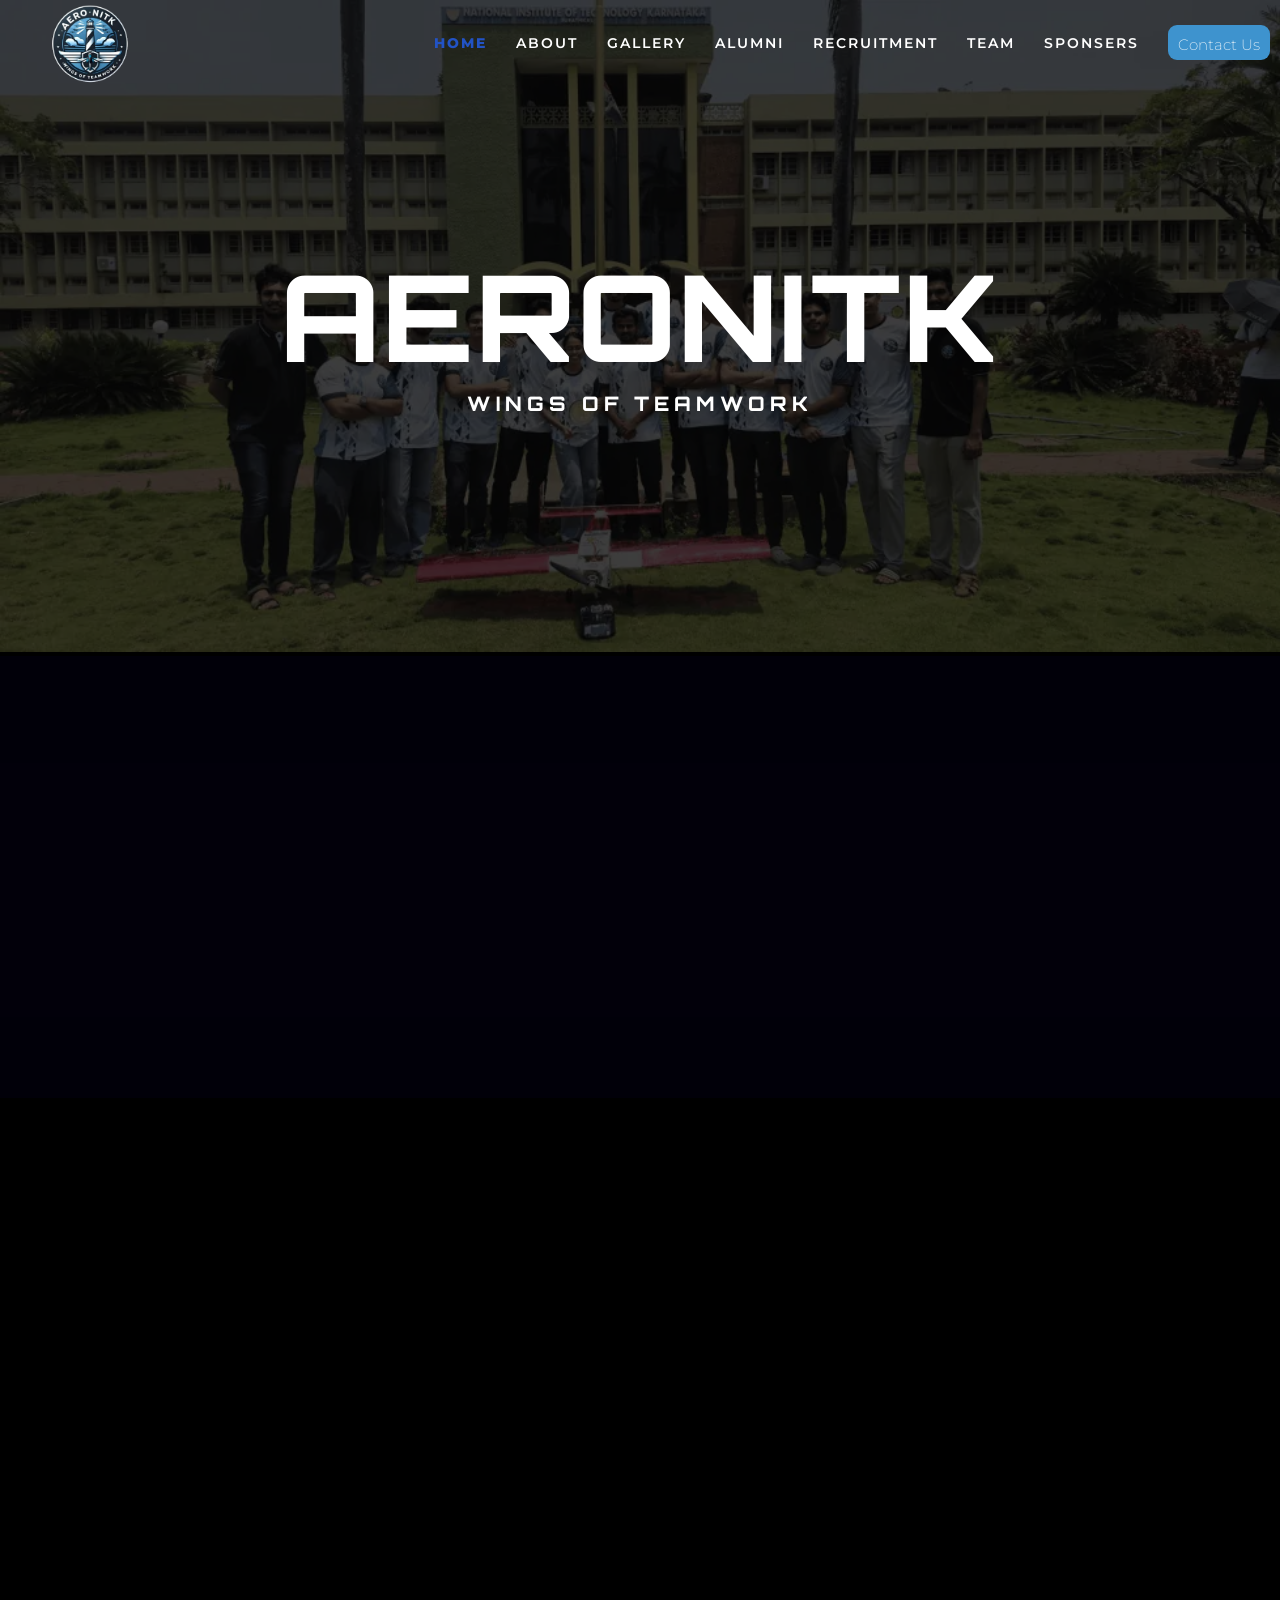
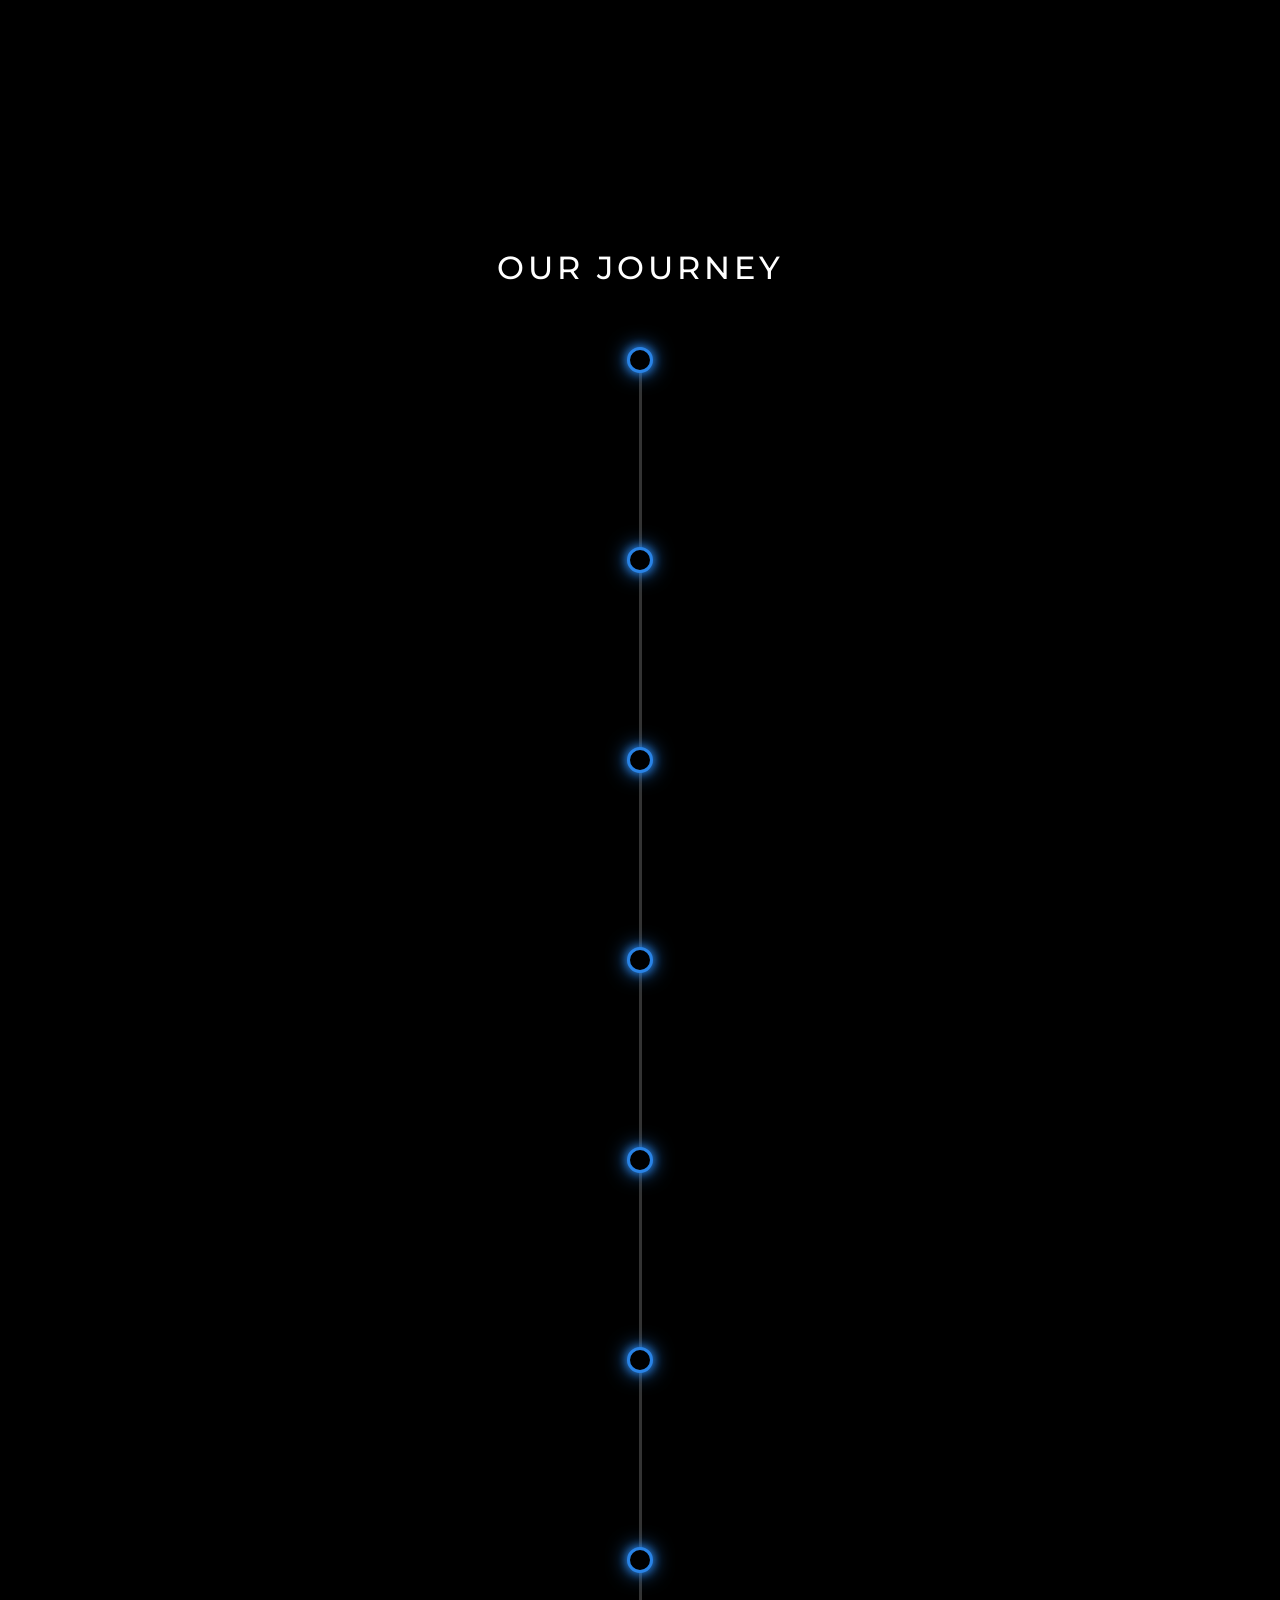
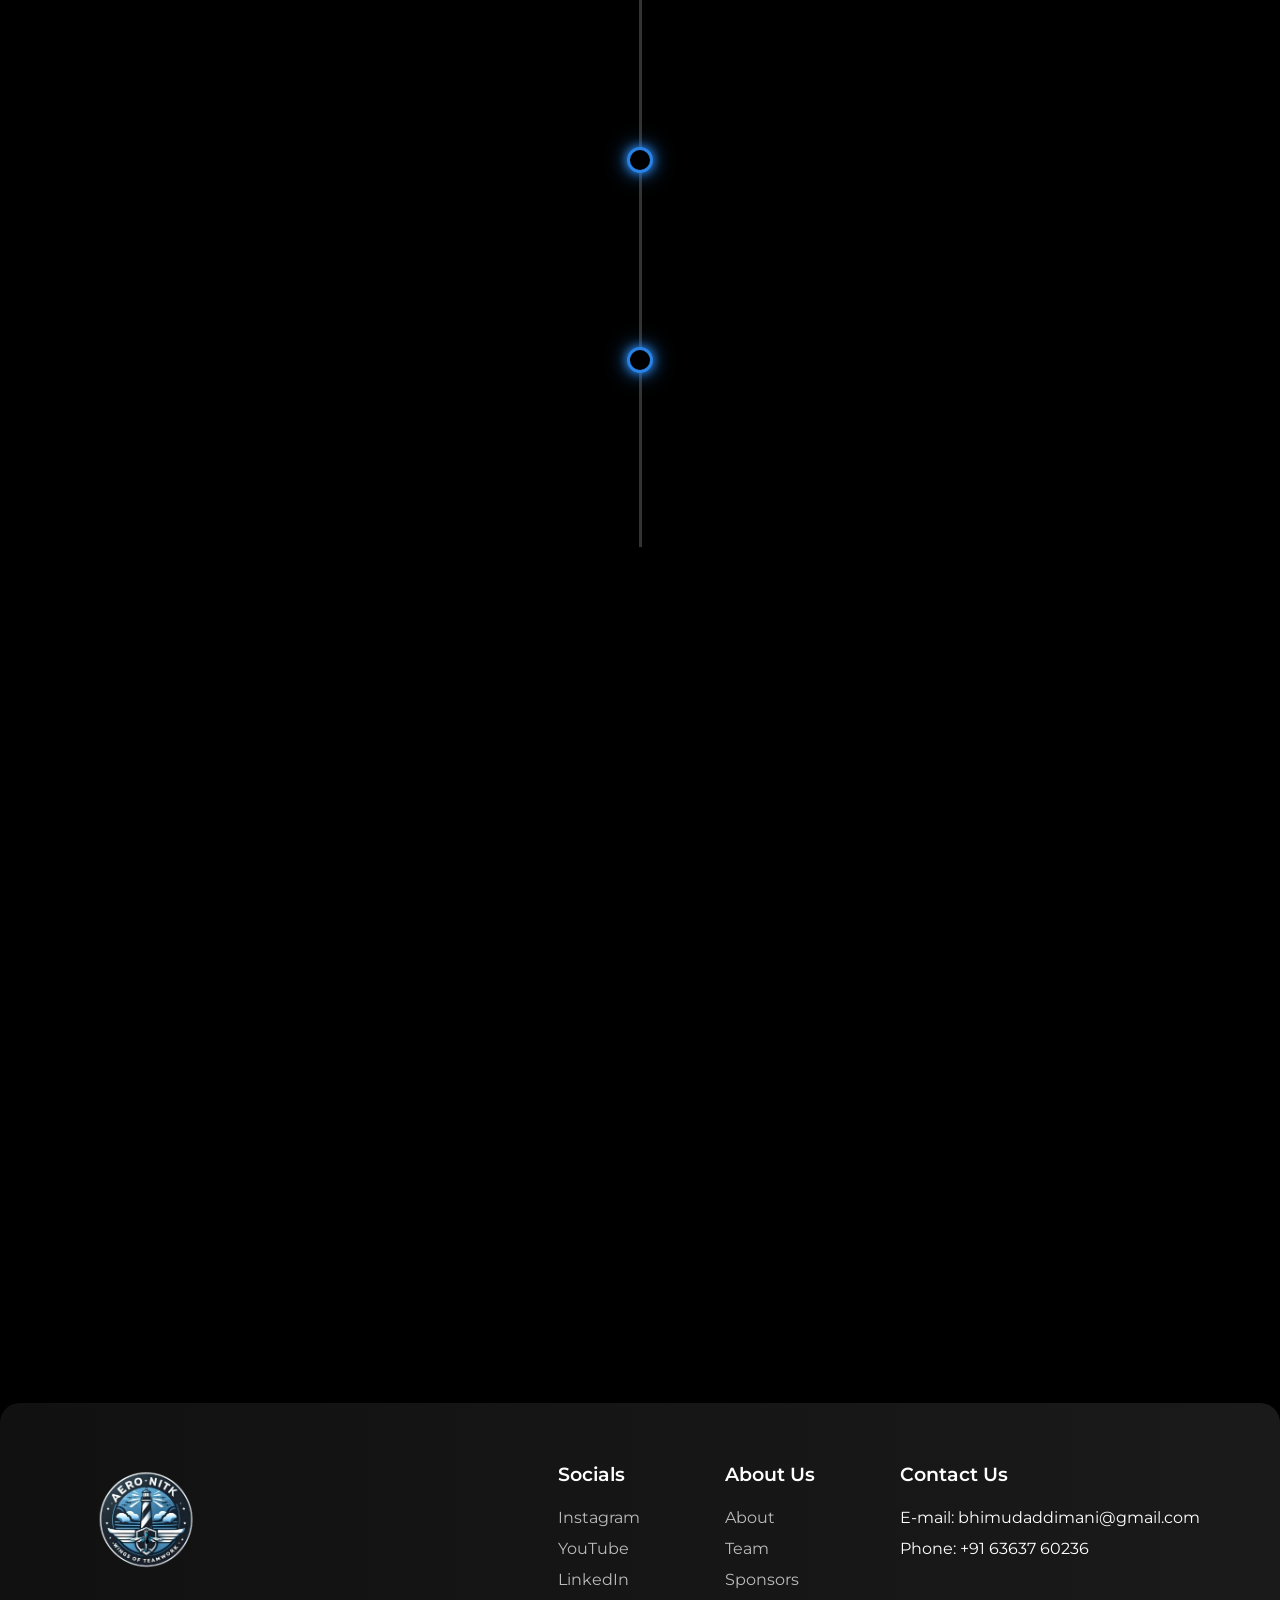
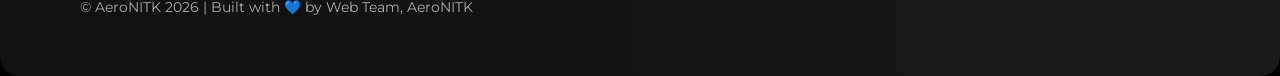
<file: aeronitk.html>
<!DOCTYPE html>
<html lang="en">
<head>
    <meta charset="UTF-8">
    <meta name="viewport" content="width=device-width, initial-scale=1.0">
    <title>Document</title>
    <link rel="stylesheet" href="CSS/aeronitk.css">
    <link rel="stylesheet" href="CSS/header.css">
    <link rel="preconnect" href="https://fonts.googleapis.com">
    <link rel="preconnect" href="https://fonts.gstatic.com" crossorigin>
    <link href="https://fonts.googleapis.com/css2?family=Montserrat:ital,wght@0,100..900;1,100..900&display=swap" rel="stylesheet">
    <link rel="preconnect" href="https://fonts.googleapis.com">
    <link rel="preconnect" href="https://fonts.gstatic.com" crossorigin>
    <link href="https://fonts.googleapis.com/css2?family=Montserrat:ital,wght@0,100..900;1,100..900&family=Orbitron:wght@400..900&  display=swap" rel="stylesheet">
    <link rel="stylesheet" href="CSS/timeline.css">
    <link rel="preconnect" href="https://fonts.googleapis.com">
<link rel="preconnect" href="https://fonts.gstatic.com" crossorigin>
<link href="https://fonts.googleapis.com/css2?family=Montserrat:ital,wght@0,100..900;1,100..900&family=Orbitron:wght@400..900&family=Roboto:ital,wght@0,100..900;1,100..900&display=swap" rel="stylesheet">
<link rel="stylesheet" href="CSS/footer.css">
</head>
<body>
    <div class="Header" >
        <div class="logo"><img class="logoimg" src="Images/Aero_NITK_logo-Bzuru4kK.png" alt="Logo"></div>
        <div class="left-header">
           <a id="home">HOME</a>
           <a id="about">ABOUT</a>
           <a id="gallery">GALLERY</a>
           <a id="alumni">ALUMNI</a>
           <a id="recruitment">RECRUITMENT</a>
           <a id="team">TEAM</a>
           <a>SPONSERS</a>
           <button class="btn">Contact Us</button>
        </div>
    </div>
    <div class="hero-img-section">
        <img class="hero-logo" src="Images/hero_background-BqpF_U2i.webp" alt="Hero Logo">
        <div class="overlay"><div class="hero-Title">AERONITK</div> <div class="hero-subtitle"> WINGS OF TEAMWORK </div></div>
    </div>
    <div class="about-section" id="about-section">
        <div class="about-content">
            <div class="about-text"><h2>ABOUT </h2>
            <p>Aero NITK is the official Aeromodelling and Aviation-focused student team of NITK Surathkal. We Design, Analyze, and Build RC Planes, UAVs, and Autonomous Drones.</p>
            <a class="learn-btn">Learn More</a>
        </div>
            <img class="drone-img" src="Images/drone-DxiO29r8.png" alt="Drone Image"> 
        </div>
       
    </div>
    <div class="slider-flex-box">
    <div class="slider">

  <img class="slide active" src="Images/Achievements_1-vYV1T0-r.webp">
  <img class="slide" src="Images/Achievements_2-BEY4sO6G.webp">
  <img class="slide" src="Images/Achievements_3-DY_Y8LLL.webp">
  <img class="slide" src="Images/Achievements_4-ChOLmirB.webp">



  <button class="prev">&#10094;</button>
  <button class="next">&#10095;</button>

  <div class="dots">
      <span class="dot active"></span>
      <span class="dot"></span>
      <span class="dot"></span>
      <span class="dot"></span>
  </div>

</div>
    </div>
    <div class=timeline>
        <h2 class="timeline-header">OUR JOURNEY</h2>
        <div class="timeline-grid">
            <div class="timeline-component" style="text-align: right;">
               <p><div class="timeline-year">2023</div>
                <h3 class="timeline-title">Inception</h3>
                <span class="timeline-description">Aero NITK was founded with a vision to innovate in unmanned aerial systems</span></p>
            </div>
            <div class="component-middle">
                <div class="timeline-point"></div>

            </div>
            <div class="component-empty"></div>



            <div class="component-empty"></div> 
            <div class="component-middle">
                <div class="timeline-point"></div>
               
            </div>
           <div class="timeline-component">
               <p><span class="timeline-year">Dec 2023</span>
               <h3 class="timeline-title">Boeing Competition</h3>
                <span class="timeline-description">National debut at Boeing competition held at IITB, strong first showing.</span></p>
            </div>

            <div class="timeline-component" style="text-align: right;">
               <p><div class="timeline-year">Feb 2024</div>
                <h3 class="timeline-title">NITTE Vayurva</h3>
                <span class="timeline-description">Finished 4th, narrowly missing the podium.</span></p>
            </div>
            <div class="component-middle">
                <div class="timeline-point"></div>

            </div>
            <div class="component-empty"></div>



            <div class="component-empty"></div> 
            <div class="component-middle">
                <div class="timeline-point"></div>
               
            </div>
           <div class="timeline-component">
            <p><span class="timeline-year">Dec 2024</span>
               <h3 class="timeline-title">IITB TechFest</h3>
                <span class="timeline-description">Secured 3rd place at a national-level tech fest.</span></p>
            </div>

            <div class="timeline-component" style="text-align: right;">
               <p><div class="timeline-year">Mar 2025</div>
                <h3 class="timeline-title">SAE DDC Chennai</h3>
                <span class="timeline-description">Won 2nd place for best aerodynamic analysis.</span></p>
            </div>
            <div class="component-middle">
                <div class="timeline-point"></div>

            </div>
            <div class="component-empty"></div>



            <div class="component-empty"></div> 
            <div class="component-middle">
                <div class="timeline-point"></div>
               
            </div>
           <div class="timeline-component">
               <p><span class="timeline-year">Nov 2025</span>
               <h3 class="timeline-title">JNCC Shivamogga</h3>
                <span class="timeline-description">Dominated competition, securing 1st and 2nd.</span></p>
            </div>

            <div class="timeline-component" style="text-align: right;">
               <p><div class="timeline-year">Dec 2025</div>
                <h3 class="timeline-title">IITB Aeromodelling</h3>
                <span class="timeline-description">Claimed 2nd place at IIT Bombay.</span></p>
            </div>
            <div class="component-middle">
                <div class="timeline-point"></div>

            </div>
            <div class="component-empty"></div>



            <div class="component-empty"></div> 
            <div class="component-middle">
                <div class="timeline-point"></div>
               
            </div>
           <div class="timeline-component">
               <p><span class="timeline-year">Jan 2026</span>
               <h3 class="timeline-title">SAE ADDC</h3>
                <span class="timeline-description">Won 3rd place for best payload dropping mechanism</span></p>
            </div>

             <div class="timeline-component" style="text-align: right;">
               <p><div class="timeline-year">Feb 2026</div>
                <h3 class="timeline-title">SAE DDC</h3>
                <span class="timeline-description">Won 3rd place for best aerodynamic analysis.</span></p>
            </div>
            <div class="component-middle">
                <div class="timeline-point"></div>

            </div>
            <div class="component-empty"></div>

            </div>
            

        </div>
    </div>

    <div class="contact-section">

  <p class="contact-small">Contact us</p>
  <h2 class="contact-title">GET IN TOUCH</h2>

  <form class="contact-form">

    <div class="name-row">
      <input type="text" placeholder="First name">
      <input type="text" placeholder="Last name">
    </div>

    <input class="email" type="email" placeholder="you@company.com">

    <textarea placeholder="Your message..."></textarea>

    <button type="submit">SUBMIT</button>

  </form>

</div>


    <footer class="footer">

  <div class="footer-container">

    <div class="footer-logo">
      <img src="Images/Aero_NITK_logo-Bzuru4kK.png" alt="AeroNITK logo">
      <p>© AeroNITK 2026 | Built with 💙 by Web Team, AeroNITK</p>
    </div>

    <div class="footer-links">
      <h3>Socials</h3>
      <a href="#">Instagram</a>
      <a href="#">YouTube</a>
      <a href="#">LinkedIn</a>
    </div>

    <div class="footer-links">
      <h3>About Us</h3>
      <a href="#about-section">About</a>
      <a href="#">Team</a>
      <a href="#">Sponsors</a>
    </div>

    <div class="footer-links">
      <h3>Contact Us</h3>
      <p>E-mail: bhimudaddimani@gmail.com</p>
      <p>Phone: +91 63637 60236</p>
    </div>

  </div>

</footer>
    
</body>
<script src="JS/aeronitk.js"></script>
</html>
</file>
<file: CSS/aeronitk.css>
html{
  scroll-behavior: smooth;
  scroll-padding-top: 90px;
}

body{
    
   background-color: black;
   scroll-behavior: smooth;
}
.hero-img-section{
    position: relative;
    width: 100%;
    overflow: hidden;
   

}
.hero-logo{
    width: 100%;
    transition: opacity 0.8s ease;
}
.overlay{
    width: 100%;
    height: 100%;
    background: rgba(0, 0, 0, 0.758);
    position: absolute;
    bottom: 0;
    top : 0;
    display:flex;
    flex-direction: column ;
    align-items: center;
    justify-content: center;
}
.hero-Title{
    font-family: 'Orbitron', sans-serif;
    font-weight: 800;
    color: white;
    letter-spacing: 2px;
    font-size: 120px;
    animation: heroFadeDown 1.2s ease forwards;
}
.hero-subtitle{
    font-family: 'Orbitron', sans-serif;
    font-weight: 800;
    color: white;
    letter-spacing: 5px;
    font-size: 20px;
    opacity: 0;
    animation: heroSubFadeUp 1s ease 0.8s forwards;
}
@keyframes heroFadeDown {
    from {
        opacity: 0;
        transform: translateY(-30px);
        letter-spacing: 20px;
    }
    to {
        opacity: 1;
        transform: translateY(0);
        letter-spacing: 2px;
    }
}
@keyframes heroSubFadeUp {
    from {
        opacity: 0;
        transform: translateY(15px);
    }
    to {
        opacity: 1;
        transform: translateY(0);
    }
}
.about-section{
  font-family: 'montserrat', sans-serif;
  padding: 40px 60px;
  background-color: rgba(5, 1, 27, 0.351);
  color: white;
}
.about-content{
    position: relative;
    display: flex;
    justify-content: space-between;
    align-items: center;

}
.about-content h2{
    font-size: 40px;
    font-weight: 500;
    margin-bottom: 20px;
    
    
}
.about-content p{
    max-width: 700px;
    line-height: 40px;
    margin-bottom: 100px;
    font-size:23px
}
.drone-img {
    opacity: 0;
}
.drone-img-transition{
    width: 550px;
    position: absolute;
    top: 0;
    right:0;
    opacity: 1;
    animation: slideInFromRight 1.5s ease-out forwards;
}
@keyframes slideInFromRight {
    0% {
        transform: translateX(120vw);
    }
    100% {
        transform: translateX(0);
    }
}
.about-text {
    opacity: 0;
    transform: translateX(-30px);
    transition: opacity 0.8s ease, transform 0.8s ease;
}
.about-text-transition {
    opacity: 1;
    transform: translateX(0);
}
.learn-btn{
    background-color: #076fb9;
    color: white;
    padding: 8px 14px;
    font-size: 20px;
    border-radius: 3px;
    transition: 0.3s;
    border: solid;
    border-width: 1px;
    border-color: #076fb9;
}
.learn-btn:hover{
    background-color: #ffffff;
    cursor: pointer;
    color: #076fb9;
}
.slider{
    position: relative;
    width: 60%;
    height: 500px;
    margin: auto;
    overflow: hidden;
    border-radius: 10px;
    background: black;
    display: inline-block;
}

.slide{
    width: 100%;
    height: 100%;
    object-fit: cover;
    position: absolute;
    opacity: 0;
    transition: opacity 0.7s ease-in-out;
}

.slide.active{
    opacity: 1;
}
.prev, .next{
    position: absolute;
    top: 50%;
    transform: translateY(-50%);
    background: rgba(0,0,0,0.5);
    border: none;
    color: white;
    font-size: 25px;
    padding: 10px;
    cursor: pointer;
    transition: background 0.25s ease, transform 0.25s ease;
    border-radius: 4px;
}

.prev:hover { left: 20px; background: rgba(41, 131, 230, 0.8); transform: translateY(-50%) scale(1.1); }
.next:hover { right: 20px; background: rgba(41, 131, 230, 0.8); transform: translateY(-50%) scale(1.1); }

.prev{ left: 20px; }
.next{ right: 20px; }

.dots{
    position: absolute;
    bottom: 20px;
    width: 100%;
    text-align: center;
}

.dot{
    height: 10px;
    width: 10px;
    margin: 5px;
    background: white;
    display: inline-block;
    border-radius: 50%;
    opacity: 0.5;
}

.dot.active{
    opacity: 1;
}
.slider-flex-box{
    display:flex;
    justify-content: center;
    align-items:center;
    background-color:black;
    padding-top :100px;
    opacity: 0;
    transform: translateY(30px);
    transition: opacity 0.8s ease, transform 0.8s ease;
}
.slider-flex-box.sfb-visible{
    opacity: 1;
    transform: translateY(0);
}


@media (max-width: 1024px){



.hero-Title{
    font-size:70px;
}

.about-content{
    flex-direction:column;
    text-align:center;
}

.drone-img{
    width:400px;
}

.slider{
    width:90%;
}

.timeline-grid{
    grid-template-columns:1fr 3px 1fr;
    max-width:600px;
}

.footer-container{
    gap:40px;
}

}

@media (max-width: 768px){



.left-header{
    display:none;   
}


.hero-Title{
    font-size:45px;
}

.hero-subtitle{
    font-size:14px;
}


.about-section{
    padding:40px 20px;
}

.drone-img{
    width:100%;
}


.slider{
    width:95%;
    height:300px;
}


.timeline-grid{
    grid-template-columns:1fr;
}

.component-middle{
    display:none;
}

.timeline-component{
    height:auto;
}


.footer{
    padding:40px 30px;
}

.footer-container{
    flex-direction:column;
    gap:30px;
}

.footer-logo img{
    width:90px;
}

}

.contact-section{
    background:#4ac3ff29;
    padding:100px 20px;
    text-align:center;
    font-family:'Montserrat', sans-serif;
    opacity: 0;
    transform: translateY(30px);
    transition: opacity 0.8s ease, transform 0.8s ease;
}
.contact-section.cs-visible{
    opacity: 1;
    transform: translateY(0);
}

.contact-small{
    font-size:18px;
    color:#aaaaaa;
    font-family: 'Montserrat', sans-serif;
    font-weight: 300;
}

.contact-title{
    font-size:40px;
    letter-spacing:3px;
    margin-bottom:40px;
    font-family: 'Montserrat', sans-serif;
    font-weight: 300;
    color: white;
}

.contact-form{
    max-width:650px;
    margin:auto;
    display:flex;
    flex-direction:column;
    gap:20px;
}

.name-row{
    display:flex;
    gap:20px;
}

.name-row input{
    flex:1;
}

.contact-form input,
.contact-form textarea{
    padding:15px;
    border-radius:8px;
    border:1px solid #ccc;
    font-size:16px;
}

textarea{
    height:150px;
    resize:none;
}

button{
    background:#4e8db8;
    color:white;
    padding:16px;
    border:none;
    border-radius:8px;
    font-size:18px;
    cursor:pointer;
}

@media (max-width: 768px){

/* make timeline a single column */
.timeline-grid{
    display: flex;
    flex-direction: column;
    gap: 40px;
}

/* hide the empty placeholders */
.component-empty{
    display: none;
}

/* keep the dot aligned left */
.component-middle{
    justify-content: flex-start;
    margin-left: 10px;
}

/* timeline content full width */
.timeline-component{
    text-align: left !important;
    padding-left: 30px;
}

/* make text smaller */
.timeline-title{
    font-size: 18px;
}

.timeline-description{
    font-size: 14px;
}

/* move dot closer to content */
.timeline-point{
    margin-left: 5px;
}

}
</file>
<file: CSS/header.css>
*{
    margin: 0;
    padding: 0;
}
.Header {
    display: flex;
    flex-direction: row;
    align-items: center;
    justify-content: space-between;
    background-color: rgba(0, 0, 0, 0);
    padding:10px;
    height: 65px;
    position:fixed;
    top:0px;
    left: 0px;
    right: 0px;
    z-index: 100;
    
    transition: all 0.9s ;
}
.Header.scrolled{
    height:60px;
    background: rgba(0,0,0,0.9);
    justify-content: right;
}
.Header.scrolled .logo{
    display: none;
}
.Header.scrolled .left-header{
    transform: translateX(-320px);
}
.left-header{
    display: flex;
    flex-direction: row;
    gap: 29px;
     transition: transform 0.4s ease;
   

}
.left-header a {
    font-family:'montserrat', sans-serif;
    font-weight: 600;
    color: white;
    letter-spacing: 2px;
    font-size: 14px;
    transition: 0.3s;
    display: flex;
    align-items: center;    
}
.left-header button{
    background-color: #3e93ce;
    border: none;
    height: 35px;
    padding: 10px;
    color: white;
    font-size: 15px;
    font-family: 'montserrat', sans-serif;
    font-weight: 200;
    border-radius: 9px;

}
.left-header a:hover{
    color: #2253c5;
    
    cursor: pointer;
    
}
.logo{
    width: 90px;
    height: 90px;
    border-radius: 50%;
    margin-left: 30px;
}.logoimg{
    width: 100%;
    height: 100%;
    object-fit:COVER     ;
    cursor: pointer;
}
.btn{
    background-color: #3e93ce;
    border: none;
    height: 35px;
    padding: 10px;
    color: white;
    font-size: 15px;
    font-family: 'montserrat', sans-serif;
    font-weight: 200;
    border-radius: 9px;
    padding-bottom:19px ;
}
.btn:hover{
    background-color: #2253c5;
    cursor: pointer;
}
#home{
    color: #2253c5;
    font: bold;
    font-weight: 800;
}
</file>
<file: CSS/timeline.css>
.timeline-year{
    font-family: Roboto, sans-serif;
    color: #2983e6;
    text-align: right;
    font-size:20px;
    font-weight: 400;
    size: 32px;
    line-height: 35px;
}
.timeline-title{
   
    color: #ffffff;
    font-size: 24px;
    font-weight: 500;
    margin-top: 0px;
    margin-bottom: 20px;
    letter-spacing: 1px;
}

.timeline-header {
    text-align: center;
    font-size: 32px;
    font-family: 'Montserrat', sans-serif;
    font-weight: 500;
    margin-bottom: 60px;
    color: rgb(255, 255, 255);
    text-transform: uppercase;
    letter-spacing: 4px;
    position: relative;
    z-index: 2;
}
.timeline{
    background-color: black;
    padding-top: 150px;
    padding-bottom: 150px;
}
.timeline-grid{
    background-color: black;
    margin :auto;
    max-width: 750px;
    display: grid;
    grid-template-columns: 1fr 3px 1fr;
    color:white;
    font-family: 'Roboto', sans-serif;
    column-gap: 40px;

}
.component-middle{
    background:#fff3;
    position: relative;
}

.timeline-point {
top:0;
left:50%;
transform: translateX(-50%);
position: absolute;
width: 20px;
height: 20px;
border-radius: 50%;
background-color: rgb(0, 0, 0);
border:solid;
border-color:#2983e6;
box-shadow: 0 0 10px #2983e6, 0 0 20px #2983e6;
}
.timeline-component{
    height: 150px;
    padding:1.5em;
    background:#ffffff0d;
    border-radius: 10px;
    border:solid;
    border-color:rgba(255, 255, 255, .1);
    border-width: 1px;
    opacity: 0;
    transform: translateY(25px);
    transition: opacity 0.6s ease, transform 0.6s ease, border-color 0.3s, box-shadow 0.3s;
}
.timeline-component.tl-visible{
    opacity: 1;
    transform: translateY(0);
}
.timeline-component:hover{
   
    border-color:rgb(43, 56, 129);
    box-shadow: 0 0 10px rgba(112, 129, 230, 0.2), 0 0 20px rgba(112, 129, 230, 0.2);
    cursor: pointer;
    transform: translateY(-5px);
}
.timeline-description{
    line-height: 25px;
    letter-spacing: 1.618px;
    
}
</file>
<file: CSS/footer.css>
.footer{
    background: linear-gradient(90deg,#111,#1a1a1a);
    color: white;
    padding: 60px 80px;
    font-family: 'Montserrat', sans-serif;
    border-radius: 20px;
}

.footer-container{
    display: flex;
    justify-content: space-between;
    align-items: flex-start;
    flex-wrap: wrap;
}

.footer-logo img{
    width:120px;
    margin-bottom:20px;
}

.footer-logo p{
    font-size:14px;
    color:#aaa;
}

.footer-links{
    display:flex;
    flex-direction:column;
    gap:12px;
}

.footer-links h3{
    margin-bottom:10px;
    font-weight:600;
}

.footer-links a{
    text-decoration:none;
    color:#bbb;
    transition:0.3s;
}

.footer-links a:hover{
    color:#2983e6;
}
</file>
